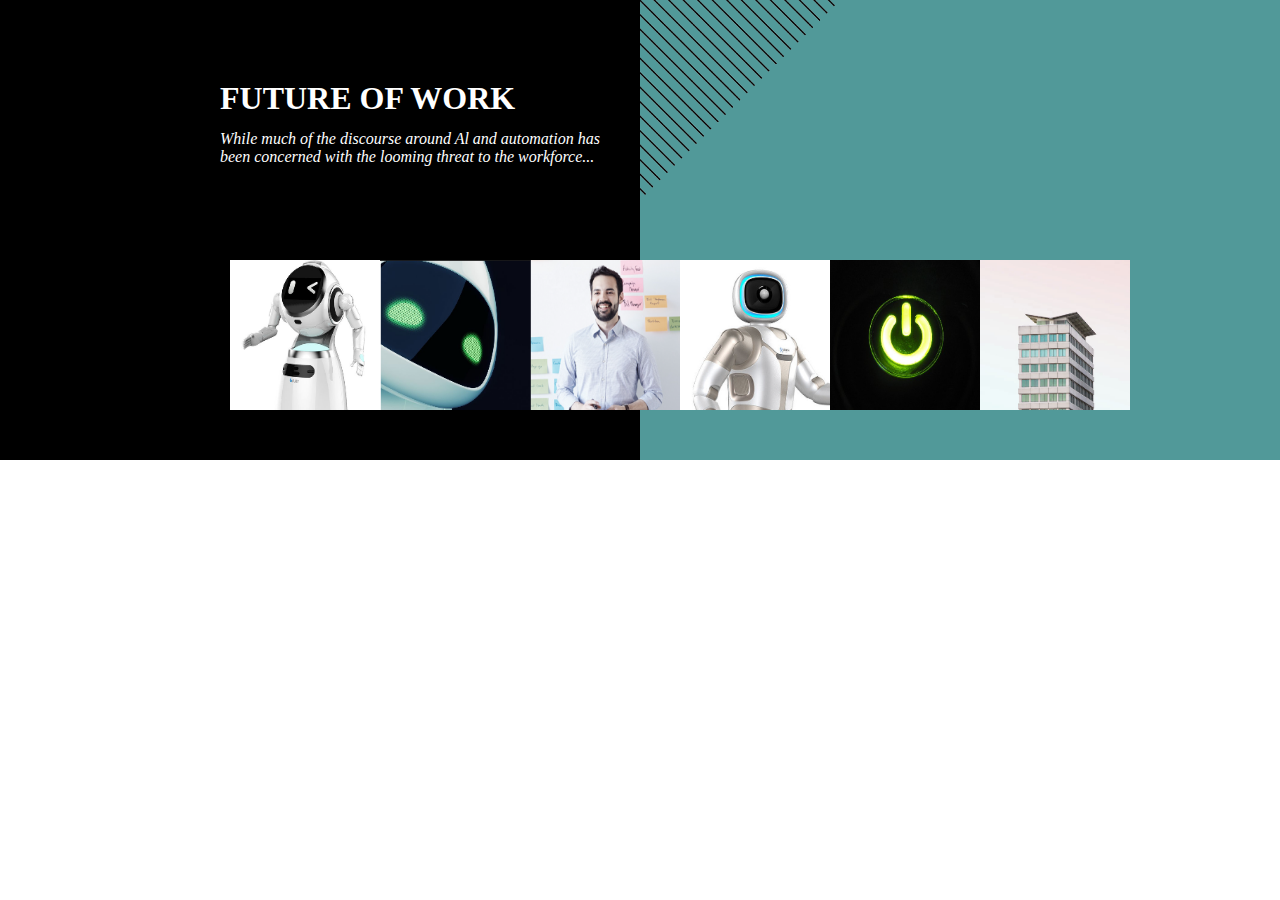
<file: future/index.html>
<!DOCTYPE html>
<html lang="en">
<head>
    <meta charset="UTF-8">
    <meta name="viewport" content="width=device-width, initial-scale=1.0">
    <title>Document</title>
    <link rel="stylesheet" href="style.css">
</head>
<body>
    <div class="future">
        <div class="main">
             <h1>FUTURE OF WORK</h1>
             <p><i>While much of the discourse around Al and automation has been concerned with the looming threat to the workforce...</i></p>
             <div class="robots">
                <img width="150px" height="150px" src="robot1.png" alt="">
                <img width="150px" height="150px" src="robot2.png" alt="">
                <img width="150px" height="150px" src="man.png" alt="">         
                <img width="150px" height="150px" src="robot3.png" alt="">
                <img width="150px" height="150px" src="photo.png" alt="">
                <img width="150px" height="150px" src="building.png" alt="">
            </div>
        </div>
        <div class="work">
             <img width="200px" height="200px" src="photo2.jpeg" alt="">
        </div>
    </div>
</body>
</html>
</file>
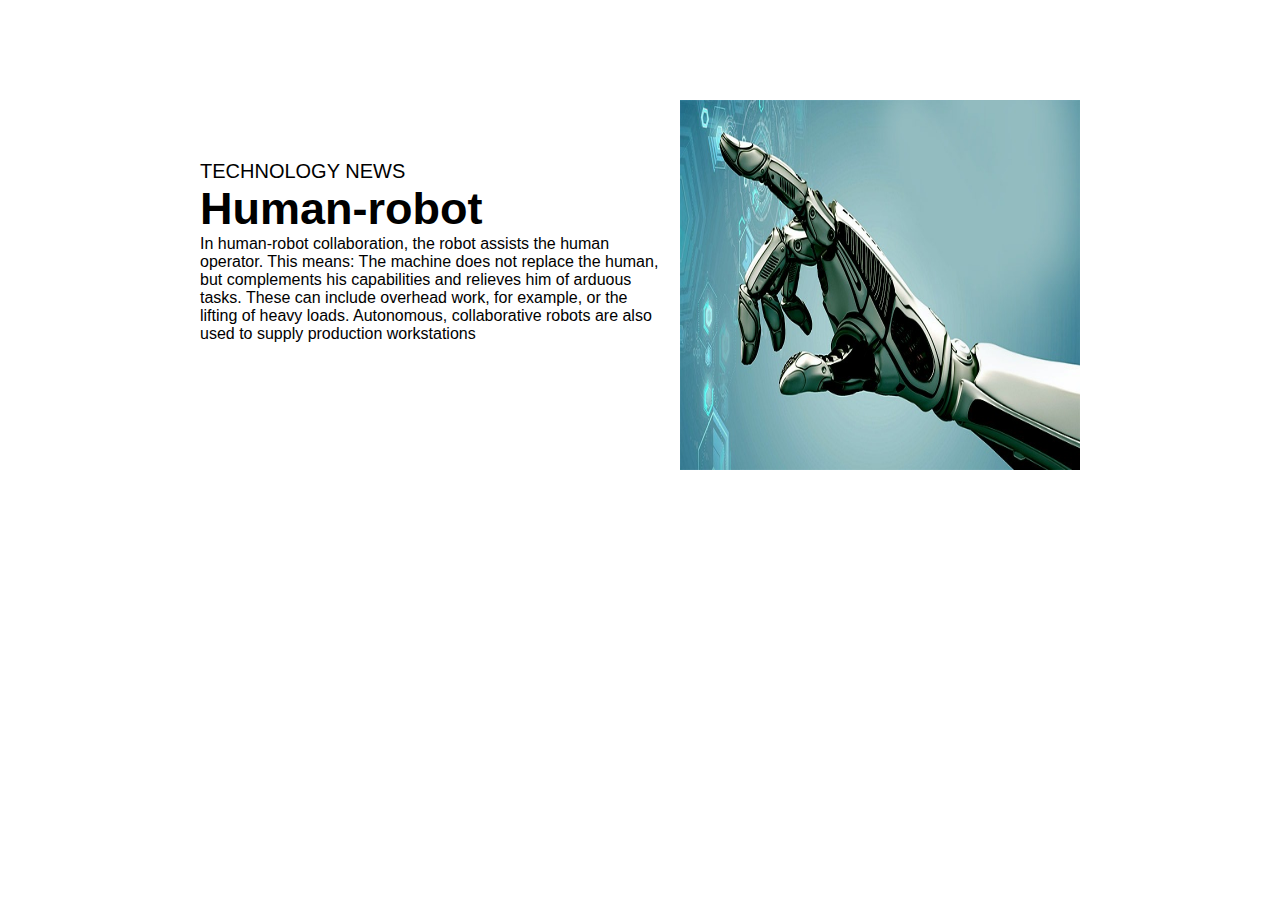
<file: technology/index.html>
<!DOCTYPE html>
<html lang="en">
<head>
    <meta charset="UTF-8">
    <meta name="viewport" content="width=device-width, initial-scale=1.0">
    <title>Document</title>
    <link rel="stylesheet" href="style.css">
</head>
<body>
    <div class="container">
        <div class="news">
            <div class="technology">
                 TECHNOLOGY NEWS
            </div>
            <div class="header">
                 Human-robot
            </div>
            <div class="text">
                 In human-robot collaboration, the robot assists the human
                 operator. This means: The machine does not replace the
                 human, but complements his capabilities and relieves him of
                 arduous tasks. These can include overhead work, for
                 example, or the lifting of heavy loads. Autonomous,
                 collaborative robots are also used to supply production
                 workstations
            </div>
        </div>
        <div>
            <div>
                 <img width="400px" height="370px" src="photo1.jpeg" alt="">
            </div>
        </div>        
    </div>

</body>
</html>
</file>
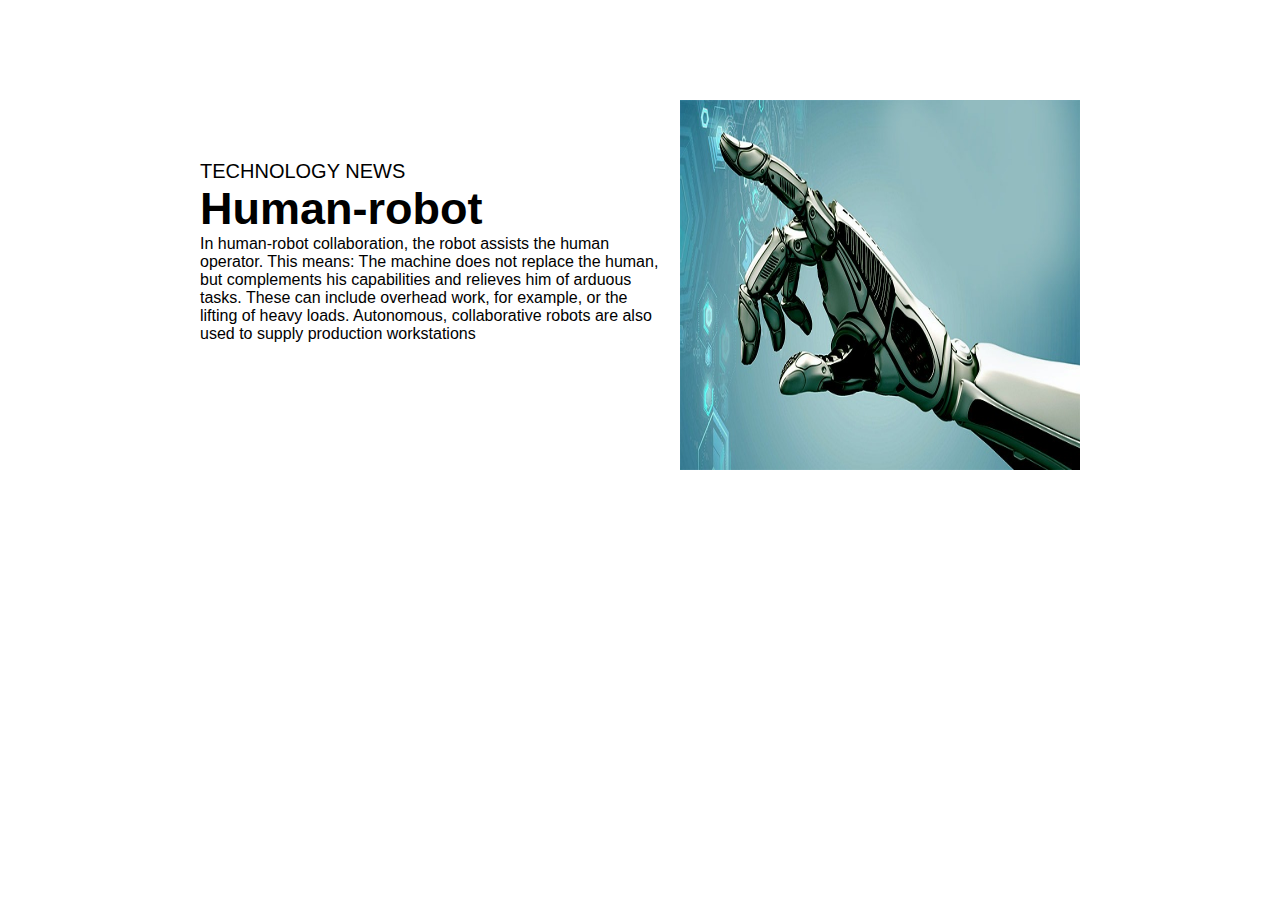
<file: technology.html>
<!DOCTYPE html>
<html lang="en">
<head>
    <meta charset="UTF-8">
    <meta name="viewport" content="width=device-width, initial-scale=1.0">
    <title>Document</title>
    <link rel="stylesheet" href="technology.css">
</head>
<body>
    <div class="container">
        <div class="news">
            <div class="technology">
                 TECHNOLOGY NEWS
            </div>
            <div class="header">
                 Human-robot
            </div>
            <div class="text">
                 In human-robot collaboration, the robot assists the human
                 operator. This means: The machine does not replace the
                 human, but complements his capabilities and relieves him of
                 arduous tasks. These can include overhead work, for
                 example, or the lifting of heavy loads. Autonomous,
                 collaborative robots are also used to supply production
                 workstations
            </div>
        </div>
        <div>
            <div>
                 <img width="400px" height="370px" src="photo1.jpeg" alt="">
            </div>
        </div>        
    </div>

</body>
</html>
</file>
<file: future/style.css>
* {
    margin: 0;
}

.future { 
    display: flex;
    flex-direction: row;
}

.main {
    background-color: black;
    color: white;
    height: 460px;
    width: 680px;
}

h1 {
    position: absolute;
    top: 80px;
    left: 220px;
}

p {
    position: absolute;
    top: 130px;
    left: 220px;
    width: 380px; 
}

.work {
    background-color: rgb(81, 153, 153);
    height: 460px;
    width: 680px;   
}

.robots {
    display: flex;
    flex-direction: row;
    position: absolute;
    top: 260px;
    left: 230px;
}
</file>
<file: technology/style.css>
* {
    margin: 0;
}

.container {
    display: flex;
    flex-direction: row;
}

body {
    font-family: 'Gill Sans', 'Gill Sans MT', Calibri, 'Trebuchet MS', sans-serif;
}

.technology {
    font-size: 20px;
}

.header {
    font-size: 45px;
    font-weight: bold;
}

.text {
    width: 460px;
}

.container img {
    position: absolute; 
    right: 200px;
    top: 100px;
}

.news {
    position: absolute;    
    left: 200px;
    top: 160px;
    display: flex;
    flex-direction: column;
    justify-content: flex-start;
}
</file>
<file: technology.css>
* {
    margin: 0;
}

.container {
    display: flex;
    flex-direction: row;
}

body {
    font-family: 'Gill Sans', 'Gill Sans MT', Calibri, 'Trebuchet MS', sans-serif;
}

.technology {
    font-size: 20px;
}

.header {
    font-size: 45px;
    font-weight: bold;
}

.text {
    width: 460px;
}

.container img {
    position: absolute; 
    right: 200px;
    top: 100px;
}

.news {
    position: absolute;    
    left: 200px;
    top: 160px;
    display: flex;
    flex-direction: column;
    justify-content: flex-start;
}
</file>
